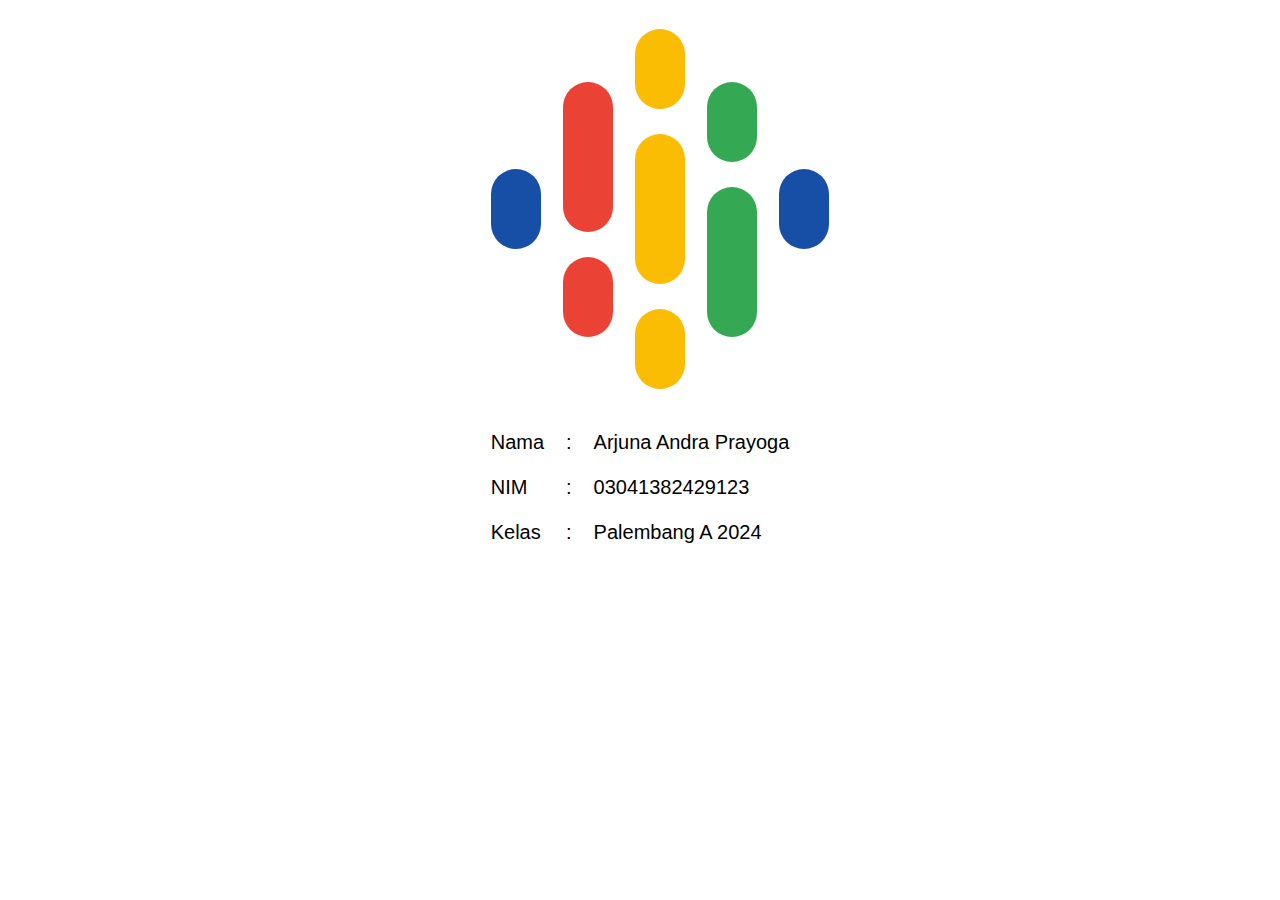
<file: logogoglepodcast/index.html>
<!DOCTYPE html>
<html lang="en">
<head>
    <meta charset="UTF-8">
    <meta name="viewport" content="width=device-width, initial-scale=1.0">
    <title>BELAJAR LOGO</title>
    <link rel="stylesheet" href="style.css">
</head>
<body>
    <table>
        <tr>
            <td>
                <div class="d2"></div>
            </td>
            <td>
                <div class="d1"></div>
                <div id="merahbawah" class="d1"></div>
            </td>
            <td>
                <div id="kuningg" class="d4"></div>
                <div class="d4"></div>
                <div id="kuning" class="d4"></div>
            </td>
            <td>
                <div id="hijauk" class="d3"></div>
                <div class="d3"></div>
            </td>
            <td>
                <div class="d2"></div>
            </td>
        </tr>
    </table>
    <table id="tabel">
        <tr>
            <td>Nama</td>
            <td> :</td>
            <td>Arjuna Andra Prayoga</td>
        </tr>
        <tr>
            <td>NIM</td>
            <td>:</td>
            <td>03041382429123</td>
        </tr>
        <tr>
            <td>Kelas</td>
            <td>:</td>
            <td> Palembang A 2024</td>
        </tr>
    </table>

</body>
<script src="script.js"></script>
</html>
</file>
<file: logogoglepodcast/style.css>
.d1 {
    background-color: #EA4335;
    width: 50px;
    height: 150px;
    margin-left: 40%;
    border-bottom-left-radius: 50px;
    border-top-right-radius: 50px;
    border-top-left-radius: 50px;
    border-bottom-right-radius: 50px;
}
.d2 { 
    background-color: #174EA6;
    width: 50px;
    height: 80px;
    margin-left: 40%;
    border-bottom-left-radius: 50px;
    border-top-right-radius: 50px;
    border-top-left-radius: 50px;
    border-bottom-right-radius: 50px;
}
.d3 {
    background-color: #34A853;
    width: 50px;
    height: 150px;
    margin-left: 40%;
    border-bottom-left-radius: 50px;
    border-top-right-radius: 50px;
    border-top-left-radius: 50px;
    border-bottom-right-radius: 50px;
}
.d4{
    background-color: #FBBC04;
    width: 50px;
    height: 150px;
    margin-left: 40%;
    border-bottom-left-radius: 50px;
    border-top-right-radius: 50px;
    border-top-left-radius: 50px;
    border-bottom-right-radius: 50px;
}
#merahbawah {
    height: 80px;
    margin-top: 25px;
}
#kuning {
    height: 80px;
    margin-top: 25px;
}
#kuningg {
    height: 80px;
    margin-bottom: 25px;
}
#hijauk {
    height: 80px;
    margin-bottom: 25px;
}
table {
    border-spacing: 20px;
    margin: auto;
    font-size: 20px;
    font-family: 'Gill Sans', 'Gill Sans MT', Calibri, 'Trebuchet MS', sans-serif;
}
.d2:hover {
    background-color: #EA4335;
}
.d1:hover {
    background-color: #174EA6;
}
.d3:hover {
    background-color: #FBBC04;
}
.d4:hover {
    background-color: #34A853;
}
</file>
